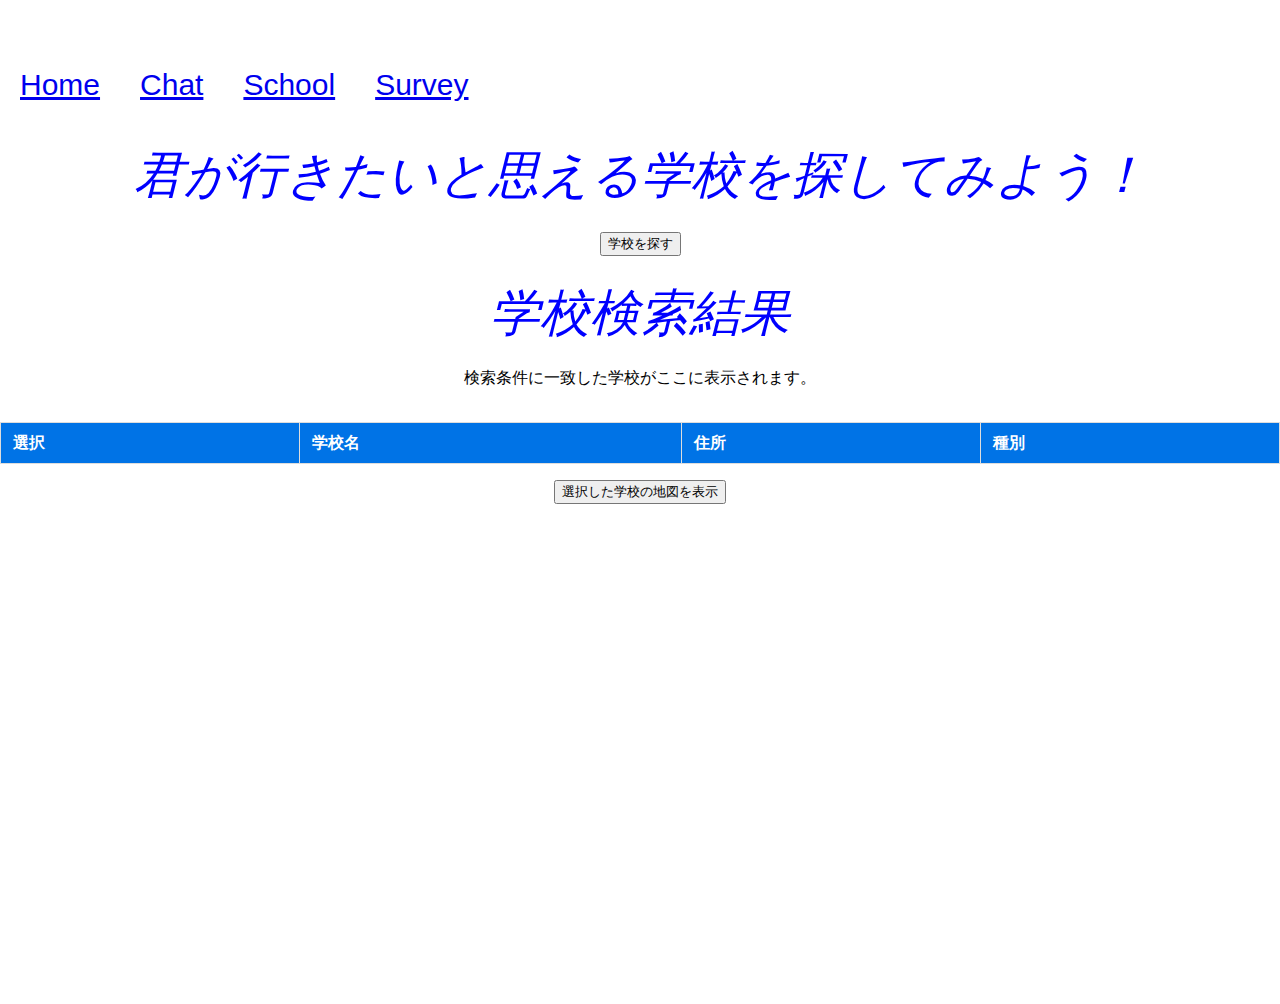
<file: school.html>
<!DOCTYPE html>
<html lang="ja">

<head>
    <meta charset="utf-8">
    <title>志望校選びアンケートV1</title>
    <link rel="stylesheet" href="css/reset.css">
    <link rel="stylesheet" href="css/styles.css">
</head>

<body>

    <header>
        <div class="header-list">
            <ul>
                <li><a href="index.html">Home</a></li>
                <li><a href="chat.html">Chat</a></li>
                <li><a href="school.html">School</a></li>
                <li><a href="post.php">Survey</a></li>
            </ul>
        </div>
    </header>

    <!--以下にpost.phpファイルを組み込み-->
    <?php include('post.php'); ?>
 

    <!-- 検索機能 -->
    <div class="container">
        <h1>君が行きたいと思える学校を探してみよう！</h1>
        <br><br>
        <button id="schoolSelect">学校を探す</button>
    </div>
    <br><br>

    <!-- 検索結果表示 -->
    <div>
        <h1>学校検索結果</h1>
        <br><br>
        <div id="results">
            <p>検索条件に一致した学校がここに表示されます。</p>
            <br>
            <table id="schoolTable" border="1" style="width: 100%; text-align: left;">
                <thead>
                    <tr>
                        <th>選択</th>
                        <th>学校名</th>
                        <th>住所</th>
                        <th>種別</th>
                    </tr>
                </thead>
                <tbody>
                    <!-- データがここに動的に挿入される -->
                </tbody>
            </table>
            <br>
            <button id="showMap">選択した学校の地図を表示</button>
        </div>
        <div id="map" style="width: 100%; height: 500px;">
            <!-- 地図をここに表示 -->
        </div>
    </div>

    <!-- スクリプト -->
    <script src="https://ajax.googleapis.com/ajax/libs/jquery/3.3.1/jquery.min.js"></script>
    <script src="./app.js"></script>
</body>

</html>
</file>
<file: css/styles.css>
header {
    background-color: white;
    height: 100px;
}

.header-list li {
    list-style: none;
    font-size: 30px;
    float: left;
    padding: 20px;
}


.container {
    width: 100%;
    height: auto;
    position: relative;
}

.container img {
    width: 100%;
    height: auto;
}

.container b {
    position: absolute;
    top: 50%;
    left: 50%;
    transform: translate(-50%);
    font-size: 80px;
    color: rgb(70, 236, 37);
    font: bold;
}

.container p {
    position: absolute;
    top: 80%;
    left: 50%;
    transform: translate(-50%);
    font-size: 70px;
    color: white;
}

body {
    font-family: Arial, sans-serif;
    text-align: center;
    margin-top: 50px;
}

.uname {
    position: center;
}



h1 {
    font-style: italic;
    font-size: 50px;
    color: blue;
}

.partner img {
    width: 50%;
    height: auto;
}

/* output全体のスタイル */
#output {
    overflow-y: auto;
    height: 300px;
    padding: 10px;
    border: 1px solid #ddd;
    border-radius: 10px;
    background-color: #f7f7f7;
    font-family: 'Arial', sans-serif;
    display: flex;
    flex-direction: column;
    gap: 10px;
    box-shadow: 0px 4px 6px rgba(0, 0, 0, 0.1);
}

/* メッセージのベーススタイル */
.message {
    max-width: 70%;
    padding: 10px 15px;
    border-radius: 10px;
    font-size: 14px;
    line-height: 1.5;
    position: relative;
    word-wrap: break-word;
    margin-bottom: 10px;
}

/* 自分のメッセージ（右側） */
.message.sent {
    background-color: #dcf8c6;
    align-self: flex-end;
    border-top-right-radius: 0;
    text-align: left;
}

/* 吹き出しの三角形（自分） */
.message.sent::after {
    content: "";
    position: absolute;
    top: 10px;
    right: -10px;
    width: 0;
    height: 0;
    border: 5px solid transparent;
    border-left-color: #dcf8c6;
    border-right: 0;
    margin-top: 5px;
}

/* 相手のメッセージ（左側） */
.message.received {
    background-color: #ffffff;
    align-self: flex-start;
    border-top-left-radius: 0;
    border: 1px solid #ddd;
    text-align: left;
}

/* 吹き出しの三角形（相手） */
.message.received::after {
    content: "";
    position: absolute;
    top: 10px;
    left: -10px;
    width: 0;
    height: 0;
    border: 5px solid transparent;
    border-right-color: #ffffff;
    border-left: 0;
    margin-top: 5px;
}

/* ユーザー名のスタイル */
.message .uname {
    font-weight: bold;
    font-size: 12px;
    color: #555;
    margin-bottom: 5px;
}



/* 学校一覧の表スタイル */
#schoolTable {
    width: 100% !important;
    border-collapse: collapse !important;
    margin-top: 20px !important;
}

#schoolTable thead {
    background-color: #0073e6;
    color: white;
    text-align: left;
    font-weight: bold;
}

#schoolTable th,
#schoolTable td {
    padding: 12px;
    border: 1px solid #ddd;
}

#schoolTable tbody tr:nth-child(even) {
    background-color: #f2f2f2;
}

#schoolTable tbody tr:hover {
    background-color: #d1e7fd;
}

/* お気に入りボタン */
.favorite-btn {
    font-size: 20px;
    border: none;
    background: none;
    cursor: pointer;
}

.favorite-btn:hover {
    transform: scale(1.2);
}
</file>
